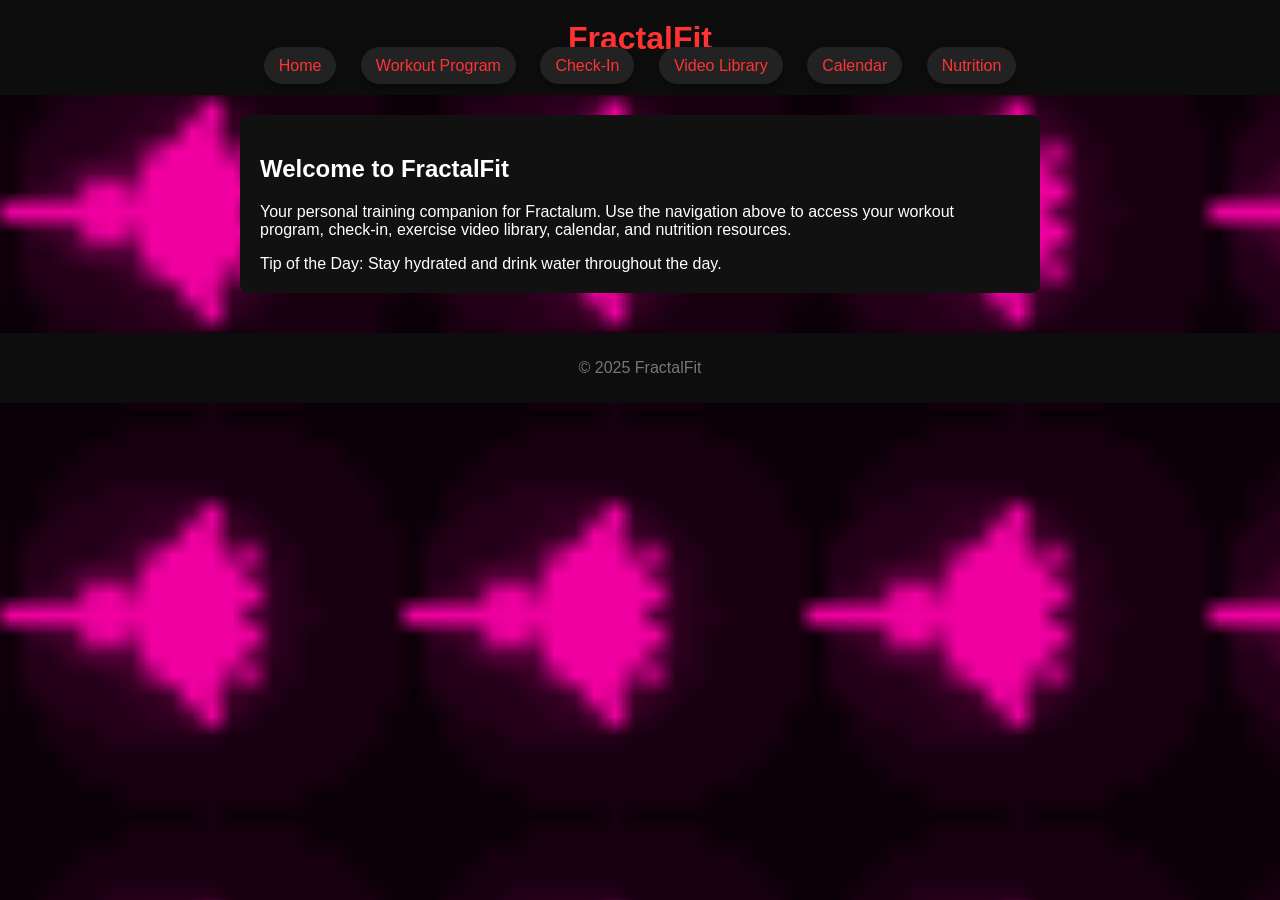
<file: index.html>
<!DOCTYPE html>
<html lang="en">
<head>
<meta charset="UTF-8">
<meta name="viewport" content="width=device-width, initial-scale=1.0">
<title>FractalFit App</title>
<link rel="stylesheet" href="style.css">
</head>
<body>
<header>
  <h1>FractalFit</h1>
  <nav>
    <a href="index.html">Home</a>
    <a href="program.html">Workout Program</a>
    <a href="checkin.html">Check-In</a>
    <a href="videos.html">Video Library</a>
    <a href="calendar.html">Calendar</a>
    <a href="nutrition.html">Nutrition</a>
  </nav>
</header>
<main>
  <section>
    <h2>Welcome to FractalFit</h2>
    <p>Your personal training companion for Fractalum. Use the navigation above to access your workout program, check-in, exercise video library, calendar, and nutrition resources.</p>
    <div id="tip-of-day"></div>
  </section>
</main>
<footer>
  <p>&copy; 2025 FractalFit</p>
</footer>
<script>
const tips = [
  "Stay hydrated and drink water throughout the day.",
  "Consistency is key; small steps lead to big changes.",
  "Balance your workouts with rest and recovery.",
  "Focus on form to prevent injuries."
];
const randomTip = tips[Math.floor(Math.random() * tips.length)];
document.getElementById('tip-of-day').innerText = "Tip of the Day: " + randomTip;
</script>
</body>
</html>
</file>
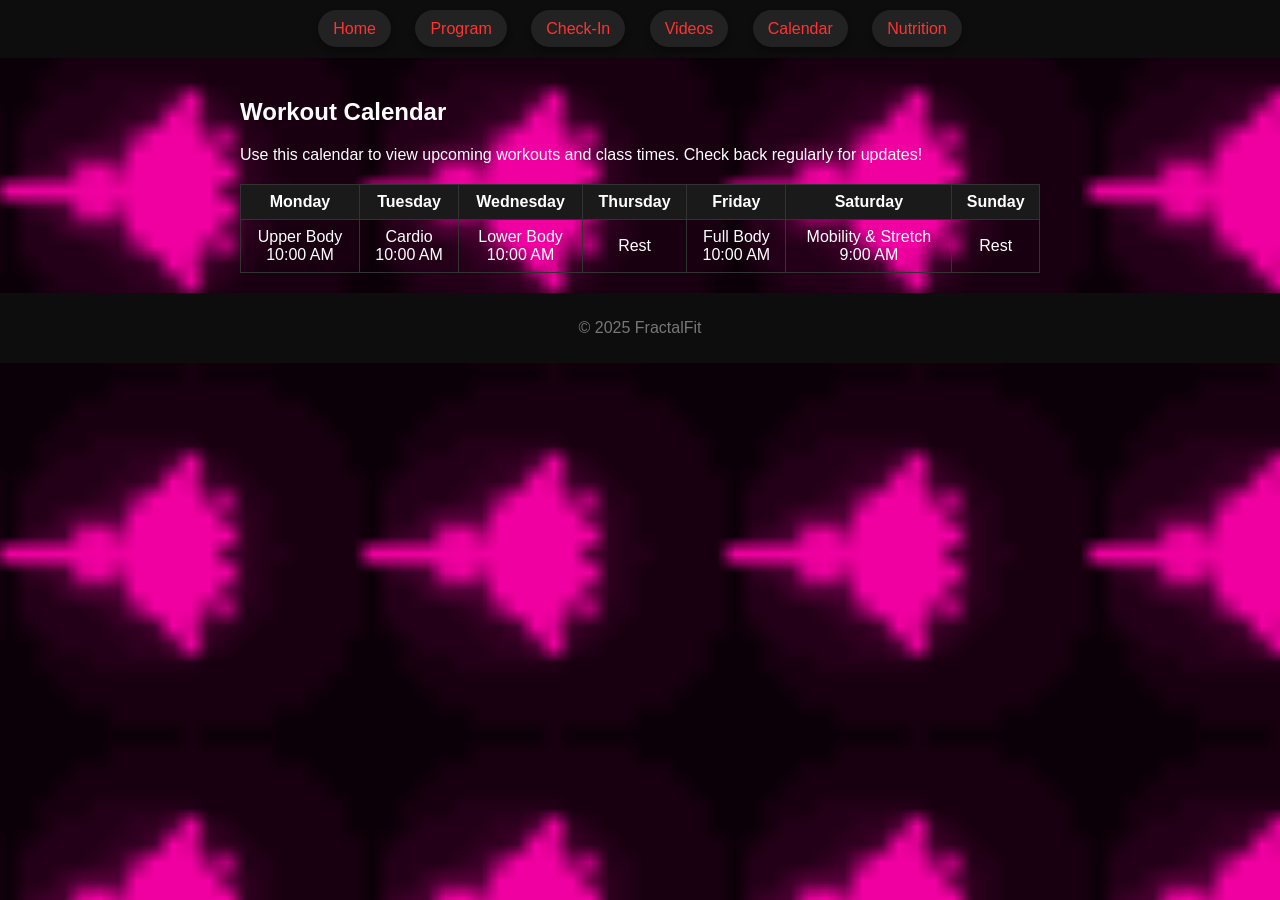
<file: calendar.html>
<!DOCTYPE html>
<html lang="en">
<head>
  <meta charset="UTF-8">
  <title>Calendar - FractalFit</title>
  <link rel="stylesheet" href="style.css">
</head>
<body>
  <header>
    <nav>
      <a href="index.html">Home</a>
      <a href="program.html">Program</a>
      <a href="checkin.html">Check-In</a>
      <a href="videos.html">Videos</a>
      <a href="calendar.html">Calendar</a>
      <a href="nutrition.html">Nutrition</a>
    </nav>
  </header>
  <main>
    <h2>Workout Calendar</h2>
    <p>Use this calendar to view upcoming workouts and class times. Check back regularly for updates!</p>
    <table class="calendar">
      <thead>
        <tr>
          <th>Monday</th>
          <th>Tuesday</th>
          <th>Wednesday</th>
          <th>Thursday</th>
          <th>Friday</th>
          <th>Saturday</th>
          <th>Sunday</th>
        </tr>
      </thead>
      <tbody>
        <tr>
          <td>Upper Body<br>10:00 AM</td>
          <td>Cardio<br>10:00 AM</td>
          <td>Lower Body<br>10:00 AM</td>
          <td>Rest</td>
          <td>Full Body<br>10:00 AM</td>
          <td>Mobility & Stretch<br>9:00 AM</td>
          <td>Rest</td>
        </tr>
      </tbody>
    </table>
  </main>
  <footer>
    <p>&copy; 2025 FractalFit</p>
  </footer>
</body>
</html>
</file>
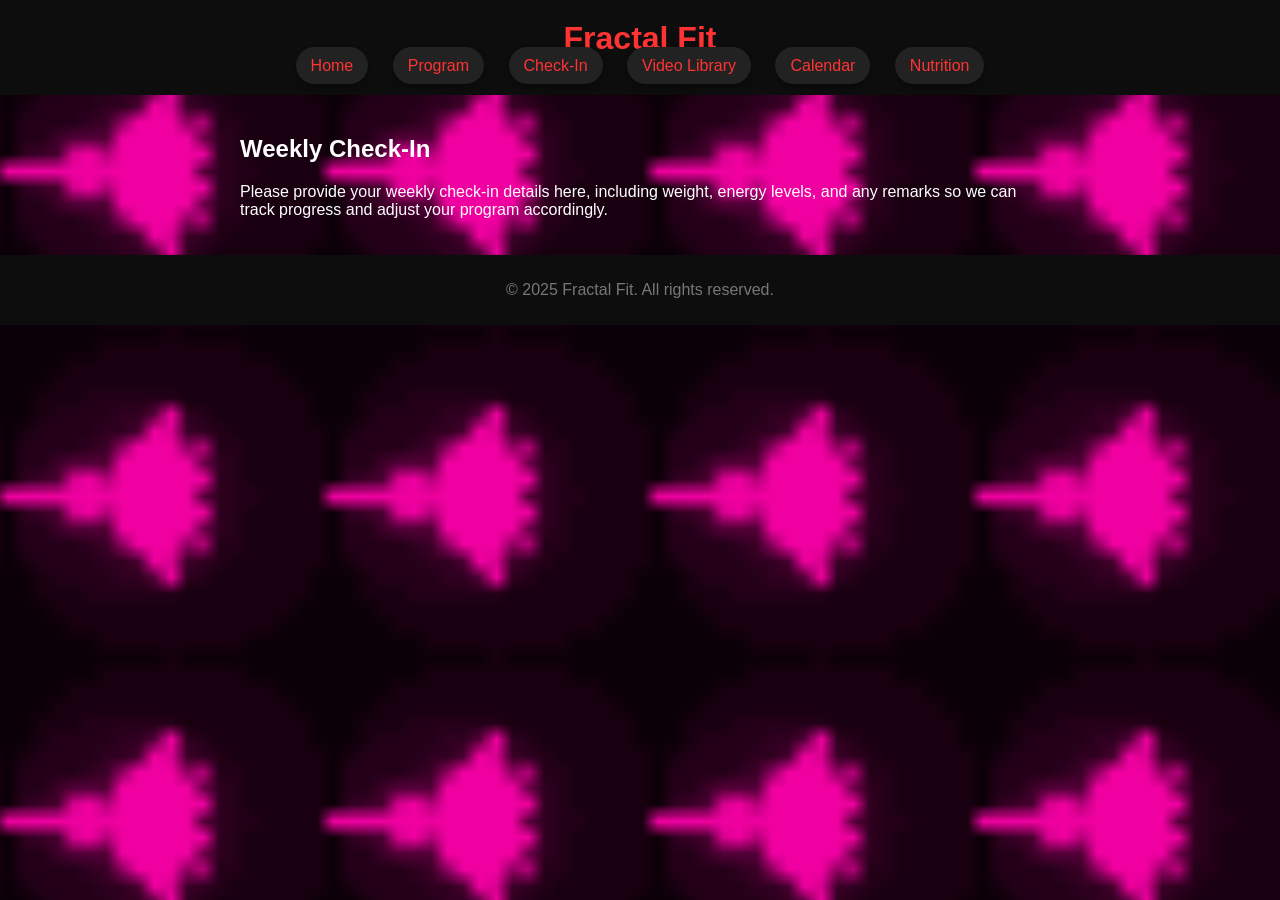
<file: checkin.html>
<!DOCTYPE html>
<html lang="en">
<head>
    <meta charset="UTF-8">
    <title>Check-In - Fractal Fit</title>
    <link rel="stylesheet" href="style.css">
</head>
<body>
    <header>
        <h1>Fractal Fit</h1>
        <nav>
            <a href="index.html">Home</a>
            <a href="program.html">Program</a>
            <a href="checkin.html">Check-In</a>
            <a href="videos.html">Video Library</a>
            <a href="calendar.html">Calendar</a>
            <a href="nutrition.html">Nutrition</a>
        </nav>
    </header>
    <main>
        <h2>Weekly Check-In</h2>
        <p>Please provide your weekly check-in details here, including weight, energy levels, and any remarks so we can track progress and adjust your program accordingly.</p>
    </main>
    <footer>
        <p>&copy; 2025 Fractal Fit. All rights reserved.</p>
    </footer>
</body>
</html>
</file>
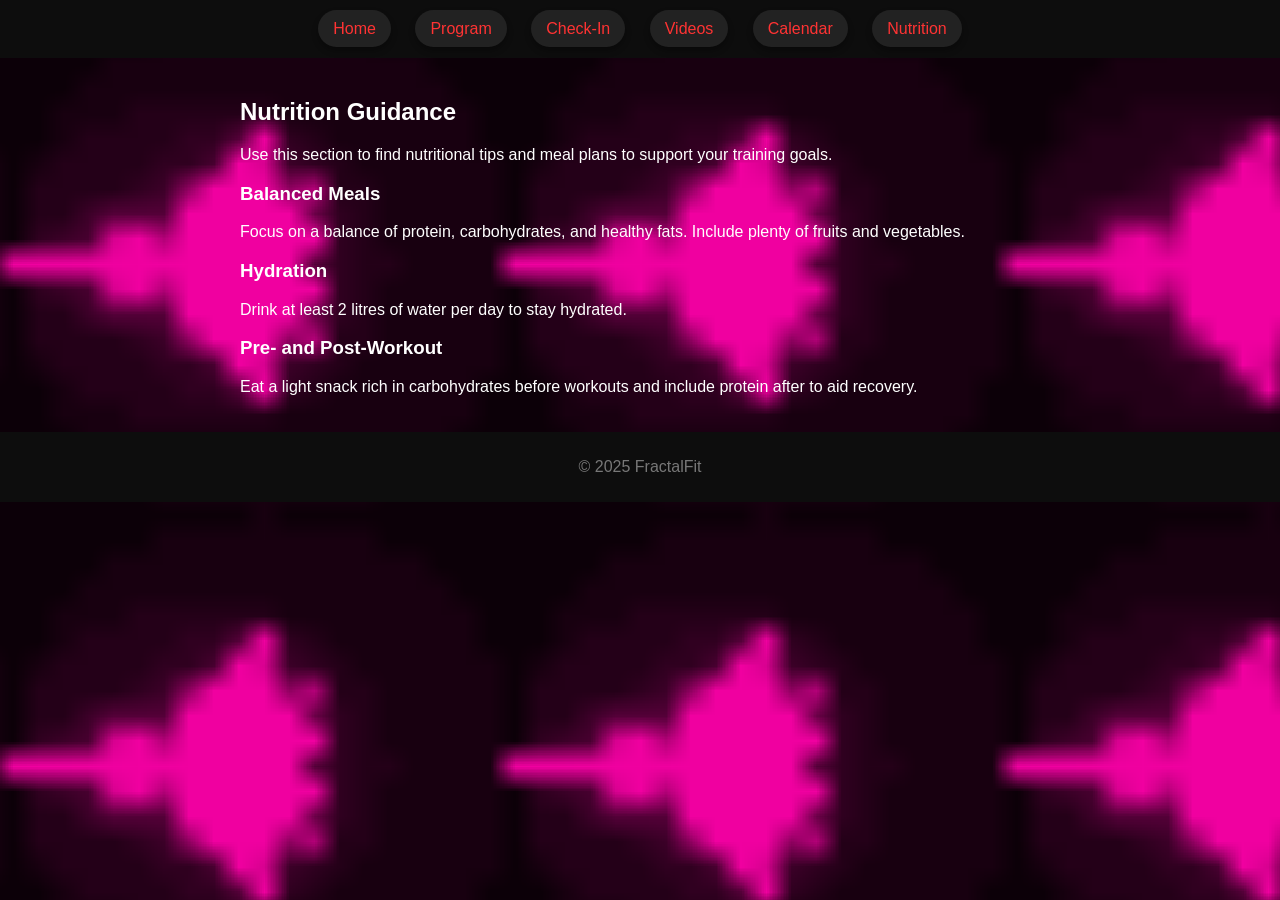
<file: nutrition.html>
<!DOCTYPE html>
<html lang="en">
<head>
  <meta charset="UTF-8">
  <title>Nutrition - FractalFit</title>
  <link rel="stylesheet" href="style.css">
</head>
<body>
  <header>
    <nav>
      <a href="index.html">Home</a>
      <a href="program.html">Program</a>
      <a href="checkin.html">Check-In</a>
      <a href="videos.html">Videos</a>
      <a href="calendar.html">Calendar</a>
      <a href="nutrition.html">Nutrition</a>
    </nav>
  </header>
  <main>
    <h2>Nutrition Guidance</h2>
    <p>Use this section to find nutritional tips and meal plans to support your training goals.</p>
    <h3>Balanced Meals</h3>
    <p>Focus on a balance of protein, carbohydrates, and healthy fats. Include plenty of fruits and vegetables.</p>
    <h3>Hydration</h3>
    <p>Drink at least 2 litres of water per day to stay hydrated.</p>
    <h3>Pre- and Post-Workout</h3>
    <p>Eat a light snack rich in carbohydrates before workouts and include protein after to aid recovery.</p>
  </main>
  <footer>
    <p>&copy; 2025 FractalFit</p>
  </footer>
</body>
</html>
</file>
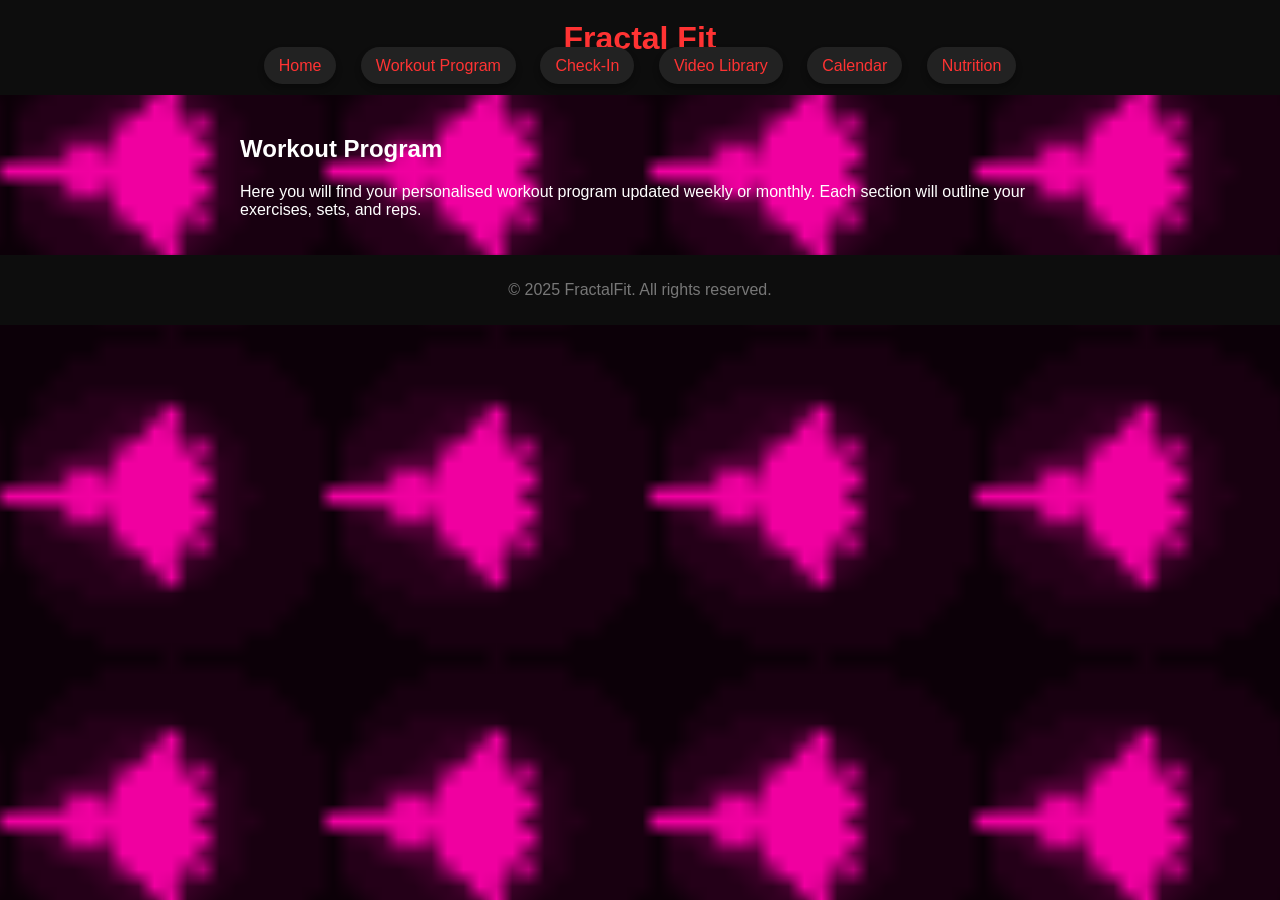
<file: program.html>
<!DOCTYPE html>
<html lang="en">
<head>
<meta charset="UTF-8">
<meta name="viewport" content="width=device-width, initial-scale=1.0">
<title>Workout Program - FractalFit</title>
<link rel="stylesheet" href="style.css">
</head>
<body>
<header>
  <h1>Fractal Fit</h1>
  <nav>
    <a href="index.html">Home</a>
    <a href="program.html">Workout Program</a>
    <a href="checkin.html">Check-In</a>
    <a href="videos.html">Video Library</a>
    <a href="calendar.html">Calendar</a>
    <a href="nutrition.html">Nutrition</a>
  </nav>
</header>
<main>
  <h2>Workout Program</h2>
  <p>Here you will find your personalised workout program updated weekly or monthly. Each section will outline your exercises, sets, and reps.</p>
</main>
<footer>
  <p>&copy; 2025 FractalFit. All rights reserved.</p>
</footer>
</body>
</html>
</file>
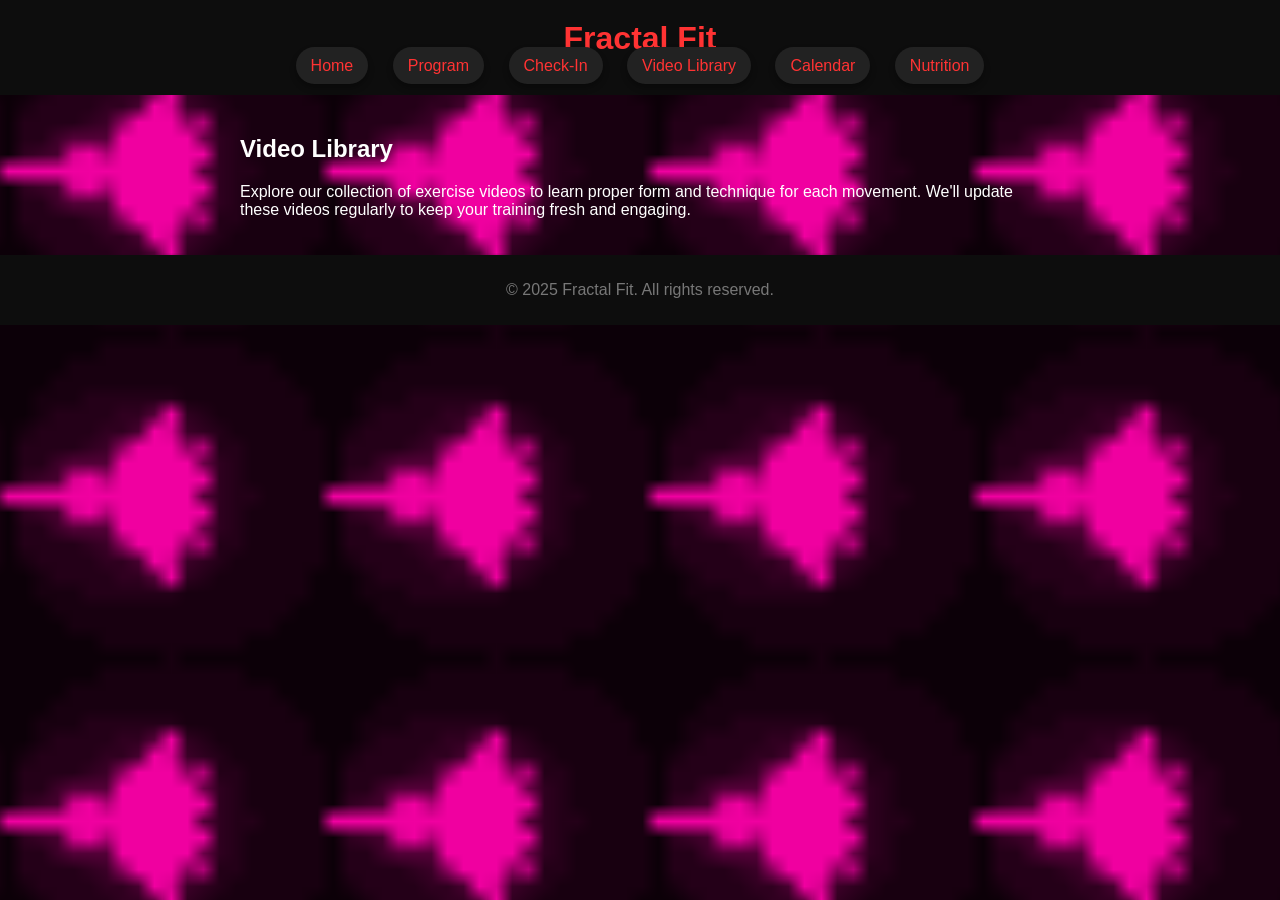
<file: videos.html>
<!DOCTYPE html>
<html lang="en">
<head>
    <meta charset="UTF-8">
    <title>Video Library - Fractal Fit</title>
    <link rel="stylesheet" href="style.css">
</head>
<body>
    <header>
        <h1>Fractal Fit</h1>
        <nav>
            <a href="index.html">Home</a>
            <a href="program.html">Program</a>
            <a href="checkin.html">Check-In</a>
            <a href="videos.html">Video Library</a>
            <a href="calendar.html">Calendar</a>
            <a href="nutrition.html">Nutrition</a>
        </nav>
    </header>
    <main>
        <h2>Video Library</h2>
        <p>Explore our collection of exercise videos to learn proper form and technique for each movement. We'll update these videos regularly to keep your training fresh and engaging.</p>
    </main>
    <footer>
        <p>&copy; 2025 Fractal Fit. All rights reserved.</p>
    </footer>
</body>
</html>
</file>
<file: style.css>
body {
  background-color: #000;
  color: #fff;
  font-family: Arial, sans-serif;
  margin: 0;
  padding: 0;
}

header {
  background-color: #0d0d0d;
  padding: 20px;
  text-align: center;
}

header h1 {
  margin: 0;
  color: #ff3333;
}

nav a {
  color: #ff3333;
  margin: 0 10px;
  text-decoration: none;
}

nav a:hover {
  text-decoration: underline;
}

main {
  padding: 20px;
}

footer {
  text-align: center;
  padding: 10px;
  background-color: #0d0d0d;
  color: #777;
}

/* Layout improvements */
main {
    max-width: 800px;
    margin: 0 auto;
    padding: 20px;
}

section {
    background-color: #111;
    padding: 20px;
    margin-bottom: 20px;
    border-radius: 8px;
}

/* Calendar table styling */
table.calendar {
    width: 100%;
    border-collapse: collapse;
    margin-top: 20px;
}
/* Fractal-inspired background */
body {
    background: radial-gradient(circle at top left, #330000, #000000);
}


table.calendar th,
table.calendar td {
    border: 1px solid #333;
    padding: 8px;
    text-align: center;
}

table.calendar th {
    background-color: #1a1a1a;
}

table.calendar tr:nth-child(even) {
    background-color: #0d0d0d;
}

/* Fractal background image */
body {
    background: url('[data-uri]') repeat;
    background-size: contain;
}

/* Fractal background image override */
body {
    background: url('[data-uri]') repeat;
    background-size: contain;
}

/* Button styles for 3D look and effects */
nav a {
    padding: 10px 15px;
    border-radius: 20px;
    background-color: #222;
    box-shadow: 0 4px 6px rgba(0,0,0,0.3);
    transition: transform 0.2s, box-shadow 0.2s;
    position: relative;
    overflow: hidden;
}
nav a:hover {
    transform: translateY(-2px);
    box-shadow: 0 6px 8px rgba(0,0,0,0.4);
}
nav a:active {
    transform: translateY(0);
    box-shadow: 0 3px 5px rgba(0,0,0,0.2);
    background-image: radial-gradient(circle at center, #330000, #000000);
}
</file>
